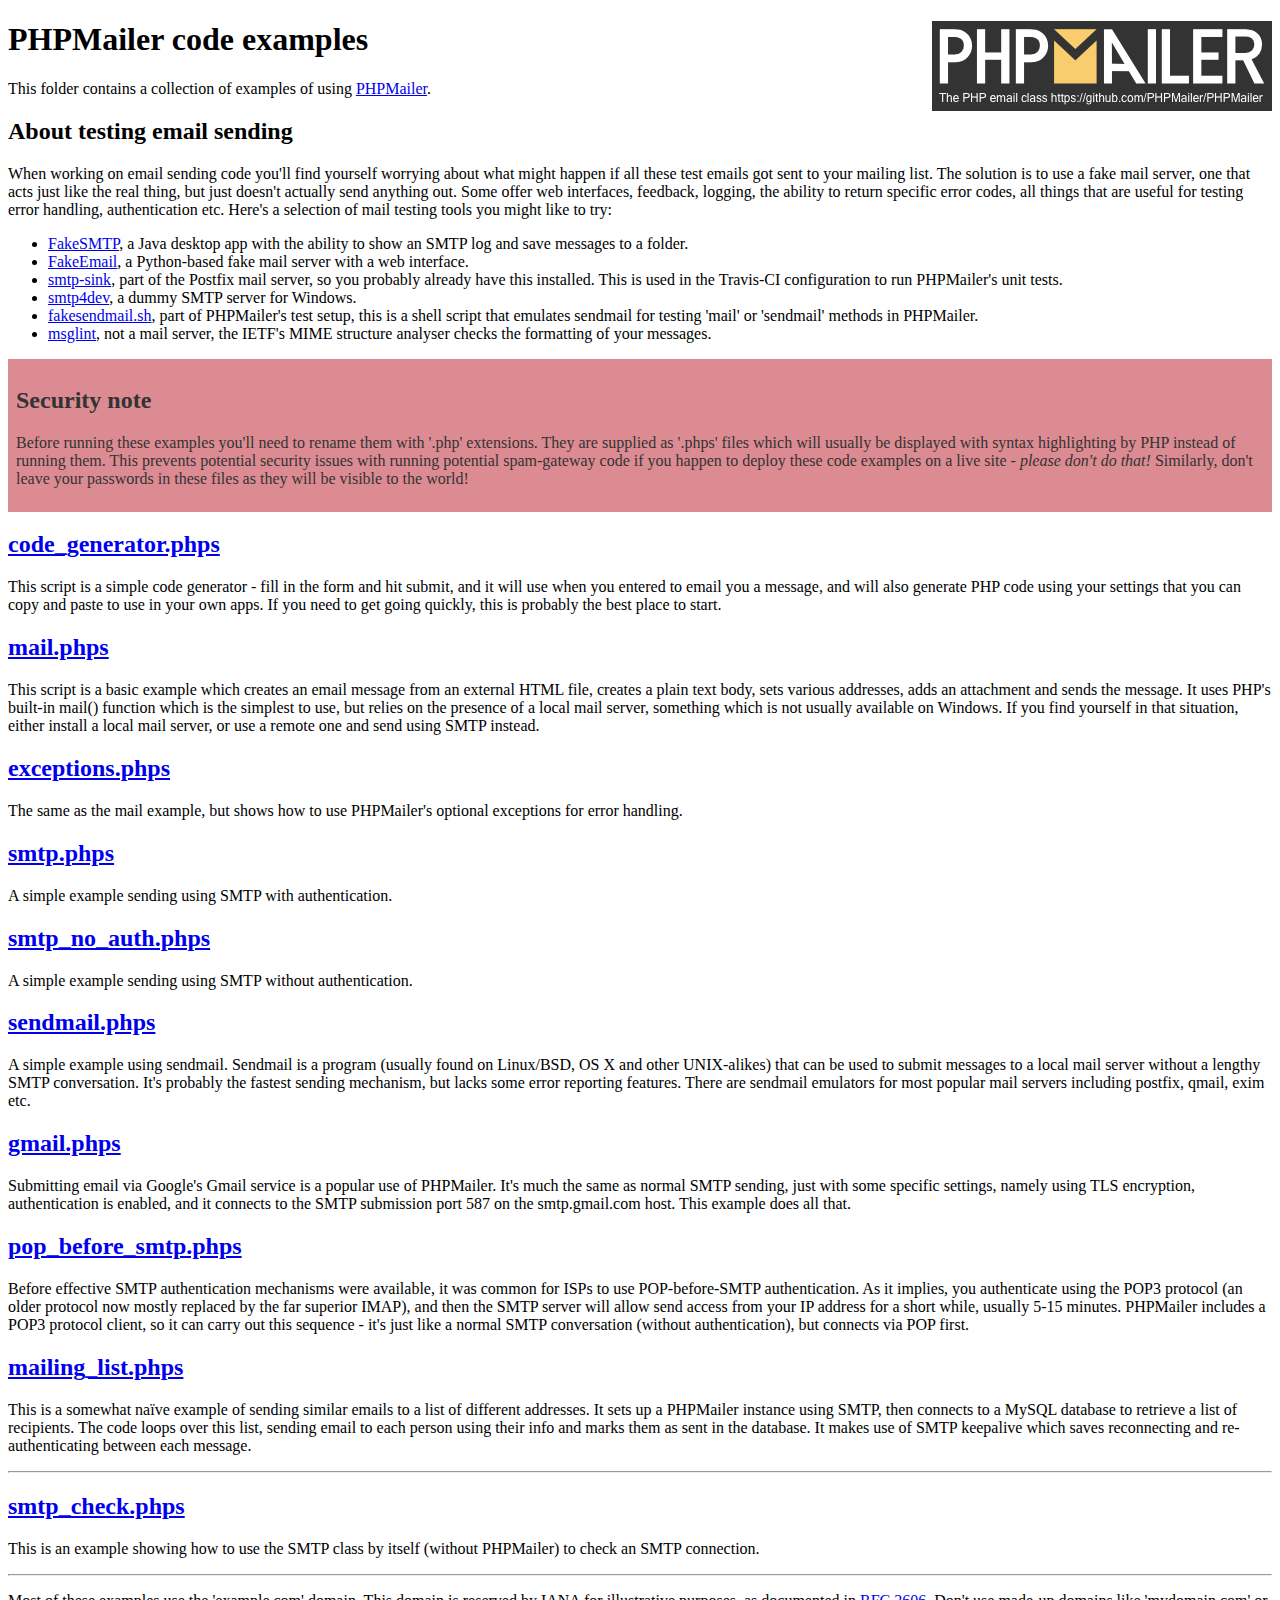
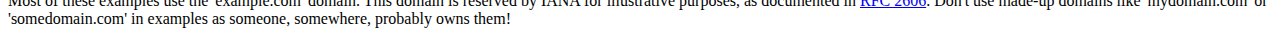
<file: Website/phpmailer/examples/index.html>
<!DOCTYPE html>
<html>
<head>
	<meta charset="UTF-8">
	<title>PHPMailer Examples</title>
</head>
<body>
<h1>PHPMailer code examples<a href="https://github.com/PHPMailer/PHPMailer"><img src="images/phpmailer.png" style="float:right; border:0;" alt="PHPMailer logo"></a></h1>
<p>This folder contains a collection of examples of using <a href="https://github.com/PHPMailer/PHPMailer">PHPMailer</a>.</p>
<h2>About testing email sending</h2>
<p>When working on email sending code you'll find yourself worrying about what might happen if all these test emails got sent to your mailing list. The solution is to use a fake mail server, one that acts just like the real thing, but just doesn't actually send anything out. Some offer web interfaces, feedback, logging, the ability to return specific error codes, all things that are useful for testing error handling, authentication etc. Here's a selection of mail testing tools you might like to try:</p>
<ul>
  <li><a href="https://github.com/Nilhcem/FakeSMTP">FakeSMTP</a>, a Java desktop app with the ability to show an SMTP log and save messages to a folder. </li>
  <li><a href="https://github.com/isotoma/FakeEmail">FakeEmail</a>, a Python-based fake mail server with a web interface.</li>
  <li><a href="http://www.postfix.org/smtp-sink.1.html">smtp-sink</a>, part of the Postfix mail server, so you probably already have this installed. This is used in the Travis-CI configuration to run PHPMailer's unit tests.</li>
  <li><a href="http://smtp4dev.codeplex.com">smtp4dev</a>, a dummy SMTP server for Windows.</li>
  <li><a href="https://github.com/PHPMailer/PHPMailer/blob/master/test/fakesendmail.sh">fakesendmail.sh</a>, part of PHPMailer's test setup, this is a shell script that emulates sendmail for testing 'mail' or 'sendmail' methods in PHPMailer.</li>
  <li><a href="http://tools.ietf.org/tools/msglint/">msglint</a>, not a mail server, the IETF's MIME structure analyser checks the formatting of your messages.</li>
</ul>
<div style="padding: 8px; color: #333333; background-color: #dc8b92">
<h2>Security note</h2>
<p>Before running these examples you'll need to rename them with '.php' extensions. They are supplied as '.phps' files which will usually be displayed with syntax highlighting by PHP instead of running them. This prevents potential security issues with running potential spam-gateway code if you happen to deploy these code examples on a live site - <em>please don't do that!</em> Similarly, don't leave your passwords in these files as they will be visible to the world!</p>
</div>
<h2><a href="code_generator.phps">code_generator.phps</a></h2>
<p>This script is a simple code generator - fill in the form and hit submit, and it will use when you entered to email you a message, and will also generate PHP code using your settings that you can copy and paste to use in your own apps. If you need to get going quickly, this is probably the best place to start.</p>
<h2><a href="mail.phps">mail.phps</a></h2>
<p>This script is a basic example which creates an email message from an external HTML file, creates a plain text body, sets various addresses, adds an attachment and sends the message. It uses PHP's built-in mail() function which is the simplest to use, but relies on the presence of a local mail server, something which is not usually available on Windows. If you find yourself in that situation, either install a local mail server, or use a remote one and send using SMTP instead.</p>
<h2><a href="exceptions.phps">exceptions.phps</a></h2>
<p>The same as the mail example, but shows how to use PHPMailer's optional exceptions for error handling.</p>
<h2><a href="smtp.phps">smtp.phps</a></h2>
<p>A simple example sending using SMTP with authentication.</p>
<h2><a href="smtp_no_auth.phps">smtp_no_auth.phps</a></h2>
<p>A simple example sending using SMTP without authentication.</p>
<h2><a href="sendmail.phps">sendmail.phps</a></h2>
<p>A simple example using sendmail. Sendmail is a program (usually found on Linux/BSD, OS X and other UNIX-alikes) that can be used to submit messages to a local mail server without a lengthy SMTP conversation. It's probably the fastest sending mechanism, but lacks some error reporting features. There are sendmail emulators for most popular mail servers including postfix, qmail, exim etc.</p>
<h2><a href="gmail.phps">gmail.phps</a></h2>
<p>Submitting email via Google's Gmail service is a popular use of PHPMailer. It's much the same as normal SMTP sending, just with some specific settings, namely using TLS encryption, authentication is enabled, and it connects to the SMTP submission port 587 on the smtp.gmail.com host. This example does all that.</p>
<h2><a href="pop_before_smtp.phps">pop_before_smtp.phps</a></h2>
<p>Before effective SMTP authentication mechanisms were available, it was common for ISPs to use POP-before-SMTP authentication. As it implies, you authenticate using the POP3 protocol (an older protocol now mostly replaced by the far superior IMAP), and then the SMTP server will allow send access from your IP address for a short while, usually 5-15 minutes. PHPMailer includes a POP3 protocol client, so it can carry out this sequence - it's just like a normal SMTP conversation (without authentication), but connects via POP first.</p>
<h2><a href="mailing_list.phps">mailing_list.phps</a></h2>
<p>This is a somewhat naïve example of sending similar emails to a list of different addresses. It sets up a PHPMailer instance using SMTP, then connects to a MySQL database to retrieve a list of recipients. The code loops over this list, sending email to each person using their info and marks them as sent in the database. It makes use of SMTP keepalive which saves reconnecting and re-authenticating between each message.</p>
<hr>
<h2><a href="smtp_check.phps">smtp_check.phps</a></h2>
<p>This is an example showing how to use the SMTP class by itself (without PHPMailer) to check an SMTP connection.</p>
<hr>
<p>Most of these examples use the 'example.com' domain. This domain is reserved by IANA for illustrative purposes, as documented in <a href="http://tools.ietf.org/html/rfc2606">RFC 2606</a>. Don't use made-up domains like 'mydomain.com' or 'somedomain.com' in examples as someone, somewhere, probably owns them!</p>
</body>
</html>
</file>
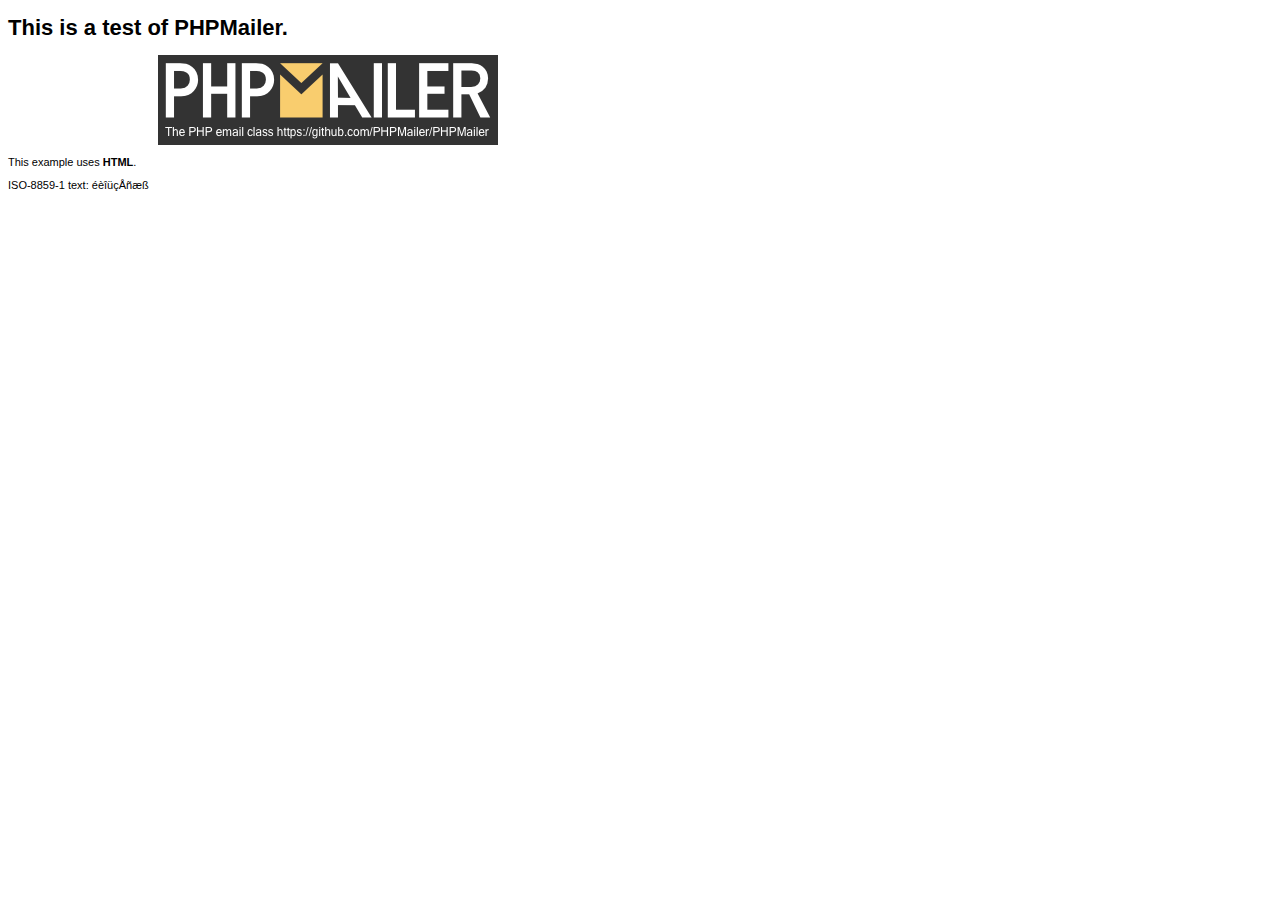
<file: Website/phpmailer/examples/contents.html>
<!DOCTYPE HTML PUBLIC "-//W3C//DTD HTML 4.01 Transitional//EN" "http://www.w3.org/TR/html4/loose.dtd">
<html>
<head>
  <meta http-equiv="Content-Type" content="text/html; charset=iso-8859-1">
  <title>PHPMailer Test</title>
</head>
<body>
<div style="width: 640px; font-family: Arial, Helvetica, sans-serif; font-size: 11px;">
  <h1>This is a test of PHPMailer.</h1>
  <div align="center">
    <a href="https://github.com/PHPMailer/PHPMailer/"><img src="images/phpmailer.png" height="90" width="340" alt="PHPMailer rocks"></a>
  </div>
  <p>This example uses <strong>HTML</strong>.</p>
  <p>ISO-8859-1 text: ���������</p>
</div>
</body>
</html>
</file>
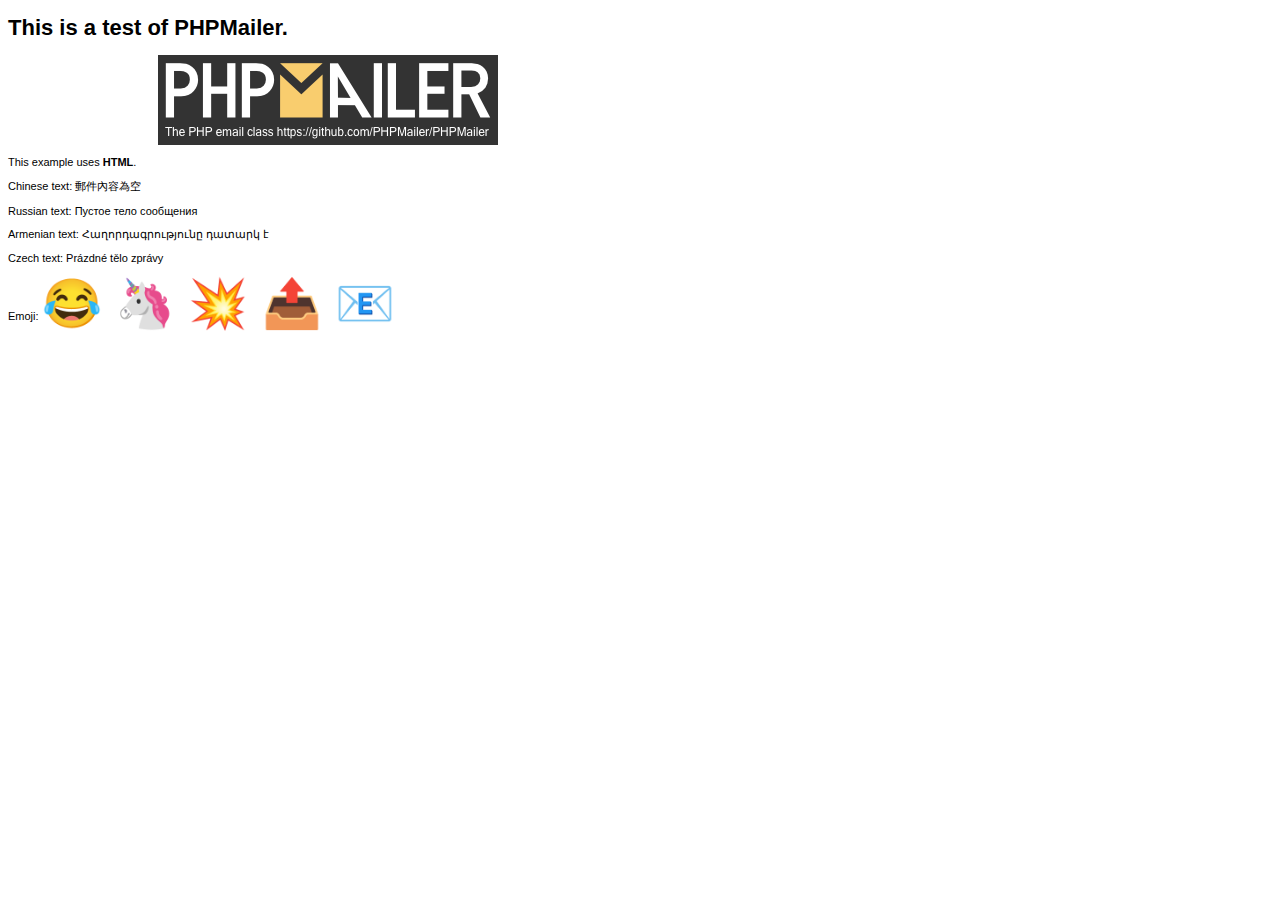
<file: Website/phpmailer/examples/contentsutf8.html>
<!DOCTYPE HTML PUBLIC "-//W3C//DTD HTML 4.01 Transitional//EN" "http://www.w3.org/TR/html4/loose.dtd">
<html>
<head>
  <meta http-equiv="Content-Type" content="text/html; charset=utf-8">
  <title>PHPMailer Test</title>
</head>
<body>
<div style="width: 640px; font-family: Arial, Helvetica, sans-serif; font-size: 11px;">
  <h1>This is a test of PHPMailer.</h1>
  <div align="center">
    <a href="https://github.com/PHPMailer/PHPMailer/"><img src="images/phpmailer.png" height="90" width="340" alt="PHPMailer rocks"></a>
  </div>
  <p>This example uses <strong>HTML</strong>.</p>
  <p>Chinese text: 郵件內容為空</p>
  <p>Russian text: Пустое тело сообщения</p>
  <p>Armenian text: Հաղորդագրությունը դատարկ է</p>
  <p>Czech text: Prázdné tělo zprávy</p>
  <p>Emoji: <span style="font-size: 48px">😂 🦄 💥 📤 📧</span></p>
</div>
</body>
</html>
</file>
